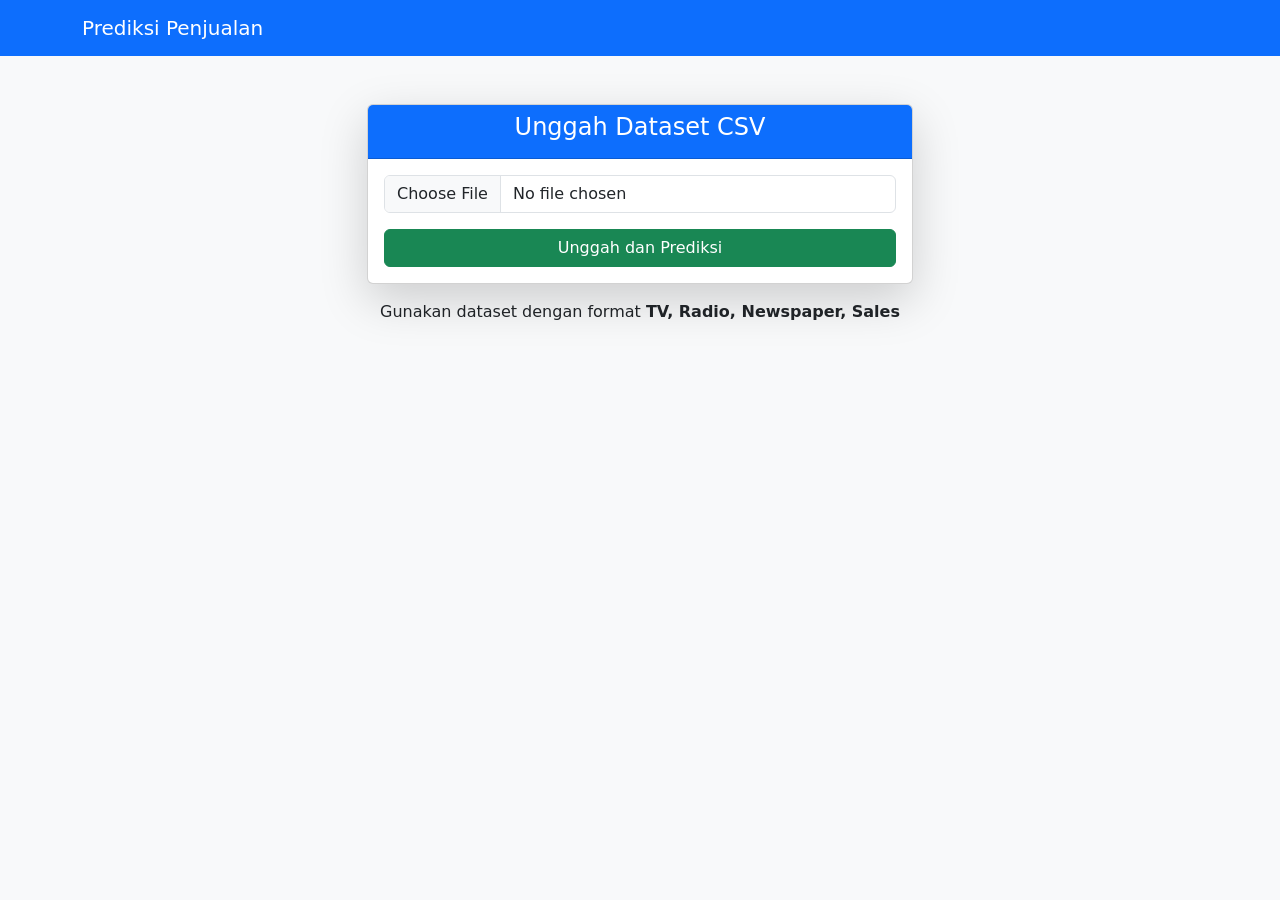
<file: templates/index.html>
<!DOCTYPE html>
<html lang="id">
<head>
    <meta charset="UTF-8">
    <meta name="viewport" content="width=device-width, initial-scale=1">
    <title>Prediksi Penjualan</title>
    <link href="https://cdn.jsdelivr.net/npm/bootstrap@5.3.0/dist/css/bootstrap.min.css" rel="stylesheet">
</head>
<body class="bg-light">

    <nav class="navbar navbar-dark bg-primary">
        <div class="container">
            <a class="navbar-brand" href="#">Prediksi Penjualan</a>
        </div>
    </nav>

    <div class="container mt-5">
        <div class="row justify-content-center">
            <div class="col-md-6">
                <div class="card shadow-lg">
                    <div class="card-header bg-primary text-white text-center">
                        <h4>Unggah Dataset CSV</h4>
                    </div>
                    <div class="card-body">
                        <form action="/" method="post" enctype="multipart/form-data">
                            <div class="mb-3">
                                <input class="form-control" type="file" name="file" required>
                            </div>
                            <div class="d-grid">
                                <button type="submit" class="btn btn-success">Unggah dan Prediksi</button>
                            </div>
                        </form>
                    </div>
                </div>

                <div class="text-center mt-3">
                    <p>Gunakan dataset dengan format <b>TV, Radio, Newspaper, Sales</b></p>
                </div>
            </div>
        </div>
    </div>

    <script src="https://cdn.jsdelivr.net/npm/bootstrap@5.3.0/dist/js/bootstrap.bundle.min.js"></script>
</body>
</html>
</file>
